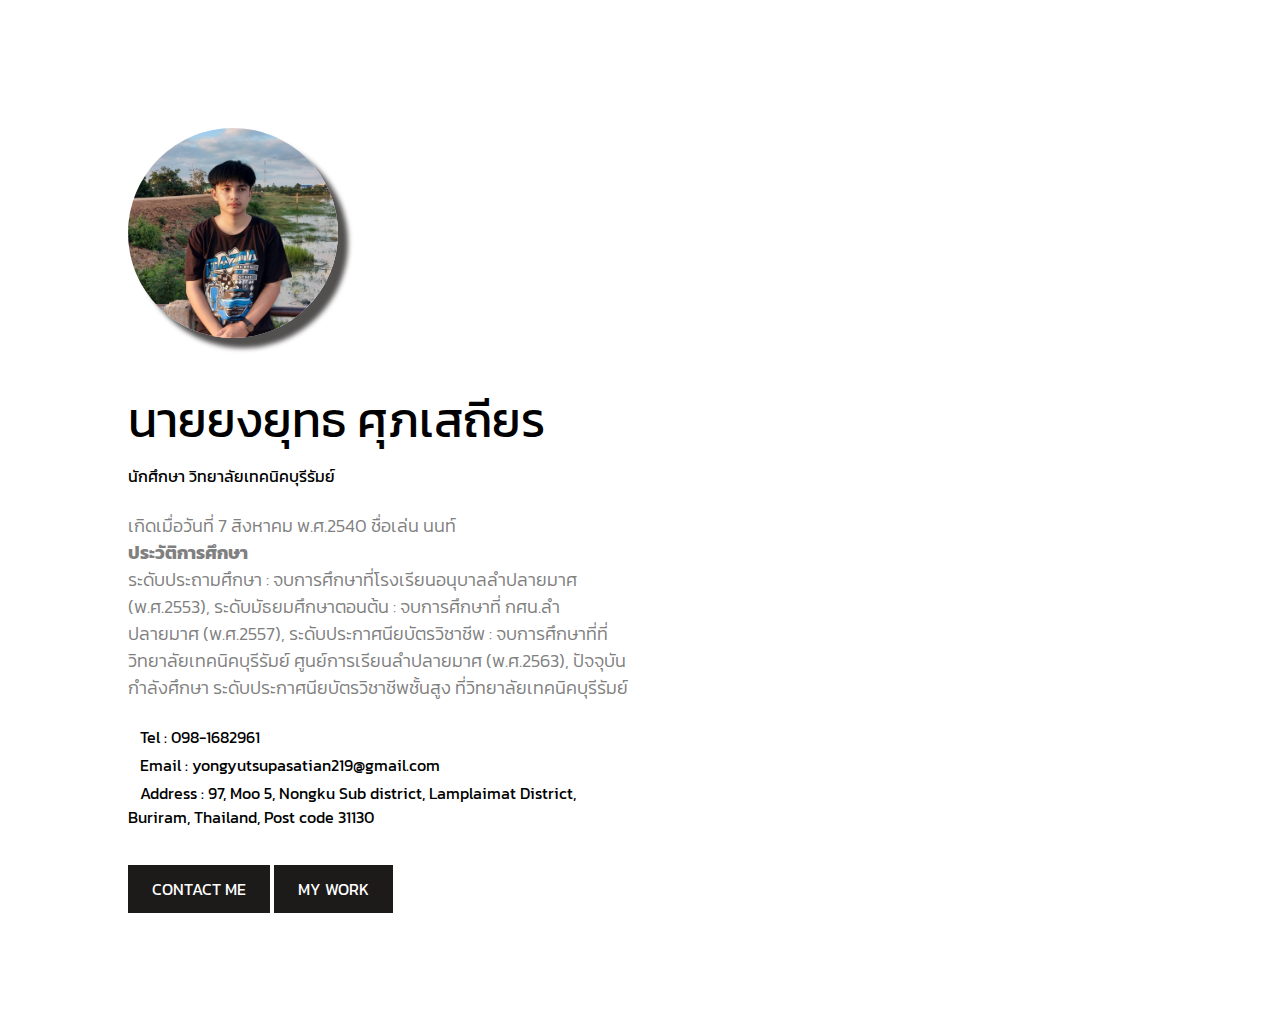
<file: index.html>
<!DOCTYPE html>
<html>

<head>
    <meta name="viewport" content="width=device-width, initial-scale=1.0" />
    <title>My Resume</title>
    <link rel="stylesheet" href="./css/reset.css">
    <link rel="stylesheet" href="css/main.css" />
    <link rel="preconnect" href="https://fonts.gstatic.com">
    <link href="https://fonts.googleapis.com/css2?family=Kanit:ital@1&display=swap" rel="stylesheet">
    <link rel="stylesheet" href="https://use.fontawesome.com/releases/v5.15.3/css/all.css"
        integrity="sha384-SZXxX4whJ79/gErwcOYf+zWLeJdY/qpuqC4cAa9rOGUstPomtqpuNWT9wdPEn2fk" crossorigin="anonymous">
</head>

<body>
    <div class="container">
        <div class="content">
            <img class="avatar" src="./images/avatar.jpg" alt="My Picture">
            <h1 class="name">นายยงยุทธ ศุภเสถียร</h1>
            <p class="job">นักศึกษา วิทยาลัยเทคนิคบุรีรัมย์</p>
            <div class="about">
                <p>
                    เกิดเมื่อวันที่ 7 สิงหาคม พ.ศ.2540 ชื่อเล่น นนท์
                <p style="font-weight: bold">ประวัติการศึกษา</p>
                ระดับประถามศึกษา : จบการศึกษาที่โรงเรียนอนุบาลลำปลายมาศ (พ.ศ.2553),
                ระดับมัธยมศึกษาตอนต้น : จบการศึกษาที่ กศน.ลำปลายมาศ (พ.ศ.2557),
                ระดับประกาศนียบัตรวิชาชีพ : จบการศึกษาที่ที่วิทยาลัยเทคนิคบุรีรัมย์ ศูนย์การเรียนลำปลายมาศ
                (พ.ศ.2563),
                ปัจจุบันกำลังศึกษา ระดับประกาศนียบัตรวิชาชีพชั้นสูง ที่วิทยาลัยเทคนิคบุรีรัมย์
                </p>
            </div>
            <ul class="contact">
                <li class="contact-item"><i class="fas fa-phone-alt contact-icon"></i>Tel : 098-1682961</li>
                <li class="contact-item"><i class="fas fa-envelope contact-icon"></i>Email : yongyutsupasatian219@gmail.com</li>
                <li class="contact-item"><i class="fas fa-map-marked-alt contact-icon"></i>Address : 97, Moo 5, Nongku Sub district, Lamplaimat District, Buriram,
                    Thailand,
                    Post code 31130</li>
            </ul>
            <a class="button" href="mailto:yongyutsupasatian@gmail.com">CONTACT ME</a>
            <a class="button" href="./my-work.html">MY WORK</a>
        </div>
    </div>
</body>

</html>
</file>
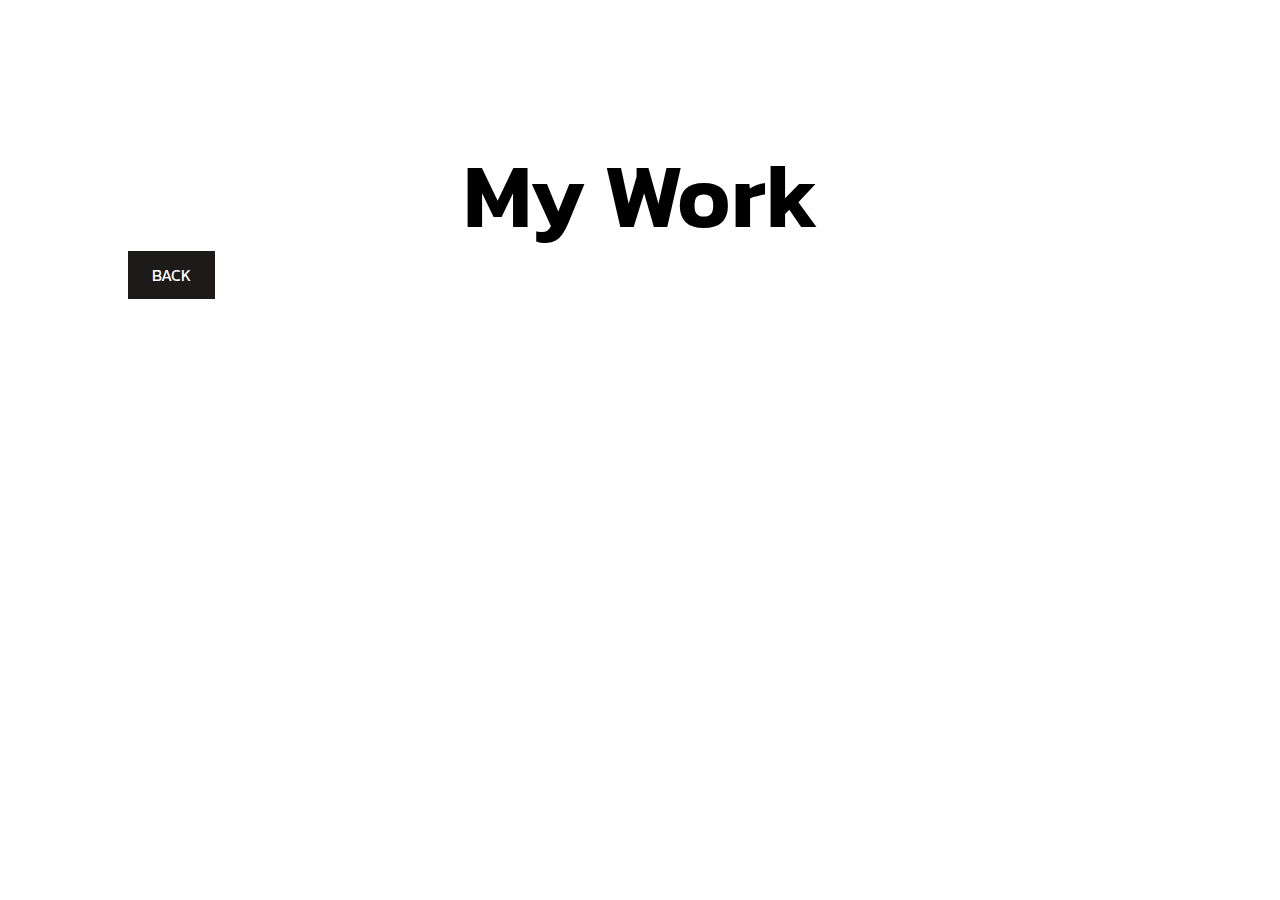
<file: my-work.html>
<!DOCTYPE html>
<html>

<head>
    <meta name="viewport" content="width=device-width, initial-scale=1.0" />
    <title>My Resume</title>
    <link rel="stylesheet" href="./css/reset.css">
    <link rel="stylesheet" href="css/main.css" />
    <link rel="preconnect" href="https://fonts.gstatic.com">
    <link href="https://fonts.googleapis.com/css2?family=Kanit:ital@1&display=swap" rel="stylesheet">
    <link rel="stylesheet" href="https://use.fontawesome.com/releases/v5.15.3/css/all.css"
        integrity="sha384-SZXxX4whJ79/gErwcOYf+zWLeJdY/qpuqC4cAa9rOGUstPomtqpuNWT9wdPEn2fk" crossorigin="anonymous">
</head>

<body>
    <div class="container">
            <h1 class="title">My Work</h1>
            <a class="button" href="./index.html">BACK</a>
    </div>
</body>

</html>
</file>
<file: css/main.css>
body{
    font-family: 'Kanit', sans-serif;
}

.about{
    font-size: 18px;
    font-weight: 300;
    color: grey;
    margin-bottom: 24px;
}

.avatar{
    width: 210px;
    height: 210px;
    margin-bottom: 40px;
    border-radius: 50%;
    object-fit: cover;
    box-shadow: 10px 10px 5px 0px rgb(82, 79, 79);
}

.button{
    background-color: rgb(29, 26, 26);
    color: rgb(255, 255, 255);
    padding: 12px 24px ;
    text-decoration: none;
}

.contact{
    margin-bottom: 48px;
}

.contact-item{
    margin-bottom: 4px;
}

.contact-icon{
    margin-right: 12px;
    width: 16px;
}

.container{
    background-image: linear-gradient(to right, rgba(255, 255, 255, 1), rgba(255, 255, 255, 0.7)), url('https://images.unsplash.com/photo-1494599948593-3dafe8338d71?ixid=MnwxMjA3fDB8MHxwaG90by1wYWdlfHx8fGVufDB8fHx8&ixlib=rb-1.2.1&auto=format&fit=crop&w=750&q=80');
    background-repeat: no-repeat;
    background-size: cover;
    background-position: bottom left;
    min-height: 100vh;
    padding: 128px;
}

@media screen and (max-width: 768px){
    .container{
        padding: 48px;
    }
}

.content{
    max-width: 500px;
}

.job{
    font-size: 16px;
    text-transform: uppercase;
    margin-bottom: 24px;
}

.name{
    font-size: 48px;
    text-transform: uppercase;
    margin-bottom: 8px;
}

@media screen and (max-width: 768px){
    .name{
        font-size: 36px;
    }
}

.title{
    font-size: 90px;
    font-weight: 600;
    text-align: center;
}
</file>
